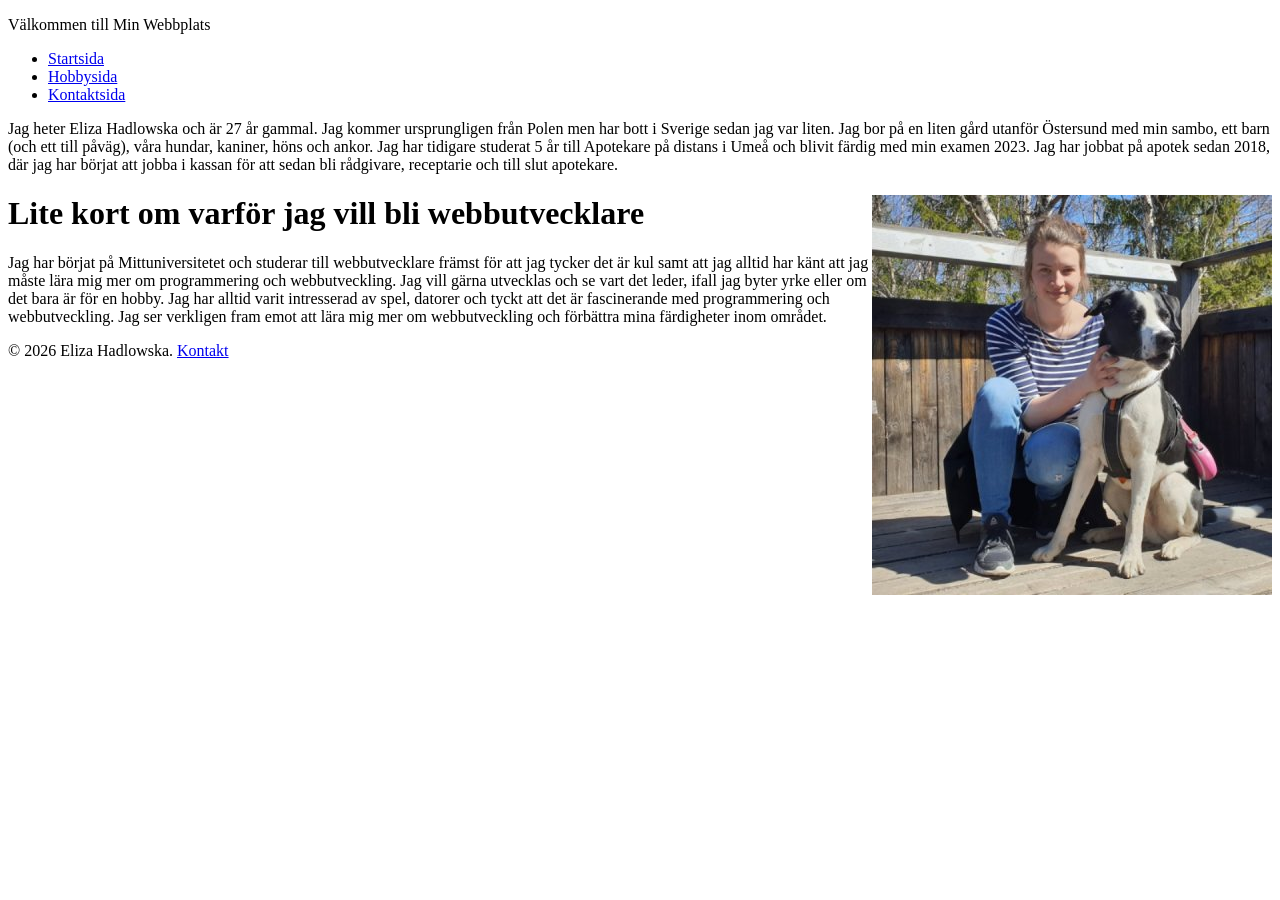
<file: index.html>
<!DOCTYPE html>
<html lang="sv">
<head>
    <meta charset="UTF-8">
    <meta name="viewport" content="width=device-width, initial-scale=1.0">
    <title>Min Första Webbplats</title>
</head>
<body>
    <header>
        <p>Välkommen till Min Webbplats</p>
        <nav>
            <ul>
                <li><a href="index.html">Startsida</a></li>
                <li><a href="hobby.html">Hobbysida</a></li>
                <li><a href="kontakt.html">Kontaktsida</a></li>
            </ul>
        </nav>
        <p>
            Jag heter Eliza Hadlowska och är 27 år gammal. Jag kommer ursprungligen från Polen men har bott i Sverige sedan jag var liten. Jag bor på en liten gård utanför Östersund
            med min sambo, ett barn (och ett till påväg), våra hundar, kaniner, höns och ankor. Jag har tidigare studerat 5 år till Apotekare på distans i Umeå och blivit 
            färdig med min examen 2023. Jag har jobbat på apotek sedan 2018, där jag har börjat att jobba i kassan för att sedan bli rådgivare, receptarie och till slut apotekare. 
        </p>
    </header>
    <main>
    <img src="images/Min_profilbild.jpg" alt="Eliza Hadlowska" style="float: right" >
    <h1>Lite kort om varför jag vill bli webbutvecklare</h1>
    <p>
        Jag har börjat på Mittuniversitetet och studerar till webbutvecklare främst för att jag tycker det är kul samt att jag alltid har känt att jag måste lära mig mer om 
        programmering och webbutveckling. Jag vill gärna utvecklas och se vart det leder, ifall jag byter yrke eller om det bara är för en hobby. 
        Jag har alltid varit intresserad av spel, datorer och tyckt att det är fascinerande med programmering och webbutveckling. Jag ser verkligen fram emot att lära mig mer om 
        webbutveckling och förbättra mina färdigheter inom området. 
    </p>
    </main>
    <footer>
        <p>© 2026 Eliza Hadlowska. <a href="kontakt.html">Kontakt</a></p>
    </footer>
</body>
</file>
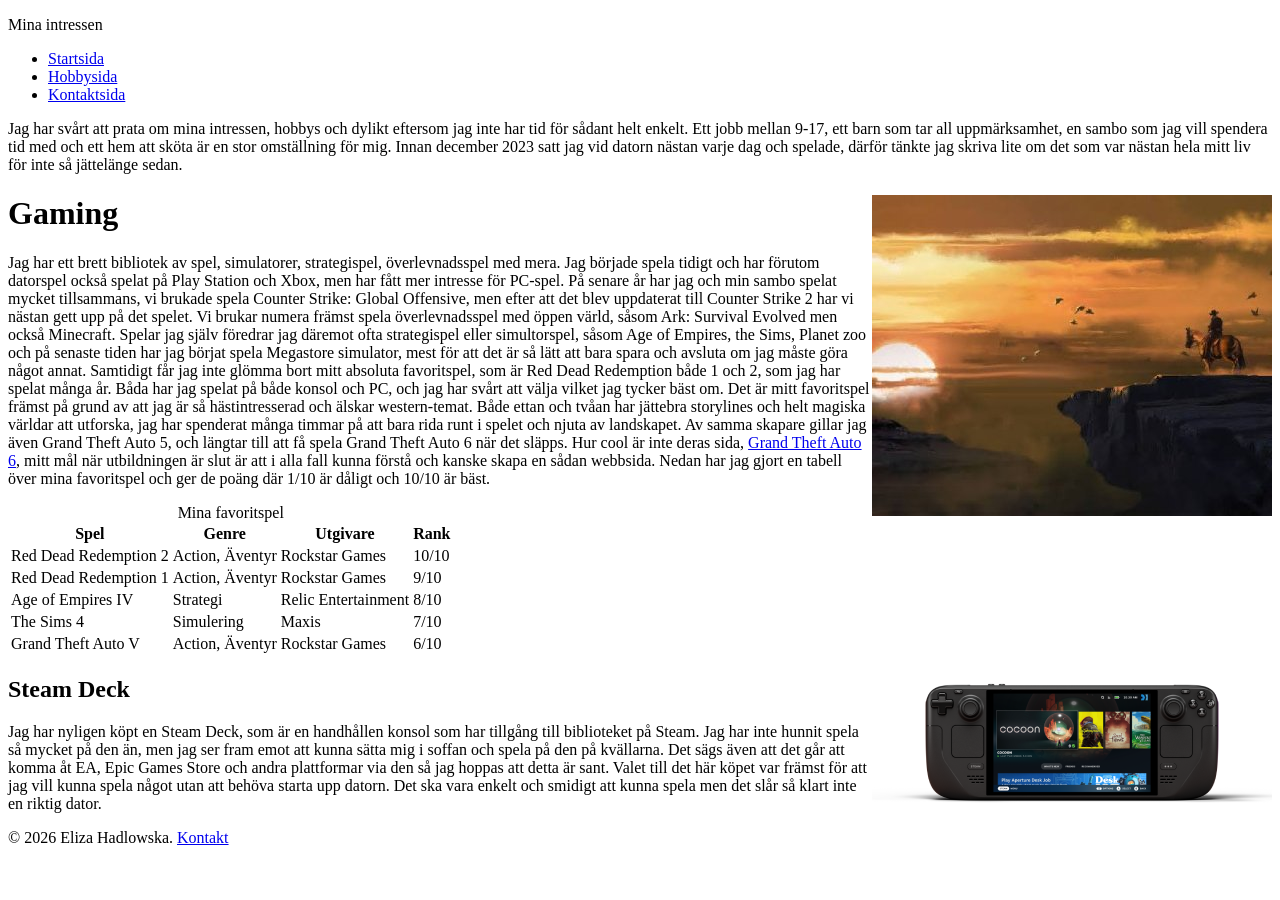
<file: hobby.html>
<!DOCTYPE html>
<html lang="sv">
<head>
    <meta charset="UTF-8">
    <meta name="viewport" content="width=device-width, initial-scale=1.0">
    <title>Min Webbplats</title>
</head>
<body>
    
    <header>
        <p>Mina intressen</p>
        <nav>
            <ul>
               <li><a href="index.html">Startsida</a></li>
                <li><a href="hobby.html">Hobbysida</a></li>
                <li><a href="kontakt.html">Kontaktsida</a></li>
            </ul>
        </nav>
        <p>
            Jag har svårt att prata om mina intressen, hobbys och dylikt eftersom jag inte har tid för sådant helt enkelt. Ett jobb mellan 9-17, ett barn som tar all uppmärksamhet,
            en sambo som jag vill spendera tid med och ett hem att sköta är en stor omställning för mig. Innan december 2023 satt jag vid datorn nästan varje dag och spelade, därför
            tänkte jag skriva lite om det som var nästan hela mitt liv för inte så jättelänge sedan. 
        </p>
    </header>
    <main>
        <img src="images/RDR.jpg" alt="Red Dead Redemption landskap" style="float: right;" >
        <h1>Gaming</h1>
        <p>
           Jag har ett brett bibliotek av spel, simulatorer, strategispel, överlevnadsspel med mera. Jag började spela tidigt och har förutom datorspel också spelat på Play 
           Station och Xbox, men har fått mer intresse för PC-spel. På senare år har jag och min sambo spelat mycket tillsammans, vi brukade spela Counter Strike: Global 
           Offensive, men efter att det blev uppdaterat till Counter Strike 2 har vi nästan gett upp på det spelet. Vi brukar numera främst spela överlevnadsspel med öppen 
           värld, såsom Ark: Survival Evolved men också Minecraft. Spelar jag själv föredrar jag däremot ofta strategispel eller simultorspel, såsom Age of Empires, the Sims, 
           Planet zoo och på senaste tiden har jag börjat spela Megastore simulator, mest för att det är så lätt att bara spara och avsluta om jag måste göra något annat. 
           Samtidigt får jag inte glömma bort mitt absoluta favoritspel, som är Red Dead Redemption både 1 och 2, som jag har spelat många år. Båda har jag spelat 
           på både konsol och PC, och jag har svårt att välja vilket jag tycker bäst om. Det är mitt favoritspel främst på grund av att jag är så hästintresserad och älskar 
           western-temat. Både ettan och tvåan har jättebra storylines och helt magiska världar att utforska, jag har spenderat många timmar på att bara rida runt i spelet 
           och njuta av landskapet. Av samma skapare gillar jag även Grand Theft Auto 5, och längtar till att få spela Grand Theft Auto 6 när det släpps. Hur cool är inte deras
           sida, <a href="https://www.rockstargames.com/VI" target="_blank" rel="noopener noreferrer">Grand Theft Auto 6</a>, mitt mål när utbildningen är slut är att i alla fall 
           kunna förstå och kanske skapa en sådan webbsida. Nedan har jag gjort en tabell över mina favoritspel och ger de poäng där 1/10 är dåligt och 10/10 är bäst.
        </p>
         <table>
            <caption>Mina favoritspel</caption>
            <thead>
                <tr>
                    <th>Spel</th>
                    <th>Genre</th>
                    <th>Utgivare</th>
                    <th>Rank</th>
                </tr>
            </thead>
            <tbody>
                <tr>
                    <td>Red Dead Redemption 2</td>
                    <td>Action, Äventyr</td>
                    <td>Rockstar Games</td>
                    <td>10/10</td>
                </tr>
                <tr>
                    <td>Red Dead Redemption 1</td>
                    <td>Action, Äventyr</td>
                    <td>Rockstar Games</td>
                    <td>9/10</td>
                </tr>
                <tr>
                    <td>Age of Empires IV</td>
                    <td>Strategi</td>
                    <td>Relic Entertainment</td>
                    <td>8/10</td>
                </tr>
                <tr>
                    <td>The Sims 4</td>
                    <td>Simulering</td>
                    <td>Maxis</td>
                    <td>7/10</td>
                </tr>
                <tr>
                    <td>Grand Theft Auto V</td>
                    <td>Action, Äventyr</td>
                    <td>Rockstar Games</td>
                    <td>6/10</td>
                </tr>
            </tbody>
        </table>
        <img src="images/steam_deck.png" alt="Steam deck konsol" style="float: right;" >
        <h2>Steam Deck</h2>
        <p>
            Jag har nyligen köpt en Steam Deck, som är en handhållen konsol som har tillgång till biblioteket på Steam. Jag har inte hunnit spela så mycket på den än, 
            men jag ser fram emot att kunna sätta mig i soffan och spela på den på kvällarna. Det sägs även att det går att komma åt EA, Epic Games Store och andra plattformar
            via den så jag hoppas att detta är sant. Valet till det här köpet var främst för att jag vill kunna spela något utan att behöva starta upp datorn. Det ska vara enkelt
            och smidigt att kunna spela men det slår så klart inte en riktig dator. 
        </p>
    </main>
    <footer>
        <p>© 2026 Eliza Hadlowska. <a href="kontakt.html">Kontakt</a></p>
    </footer>
</body>
</file>
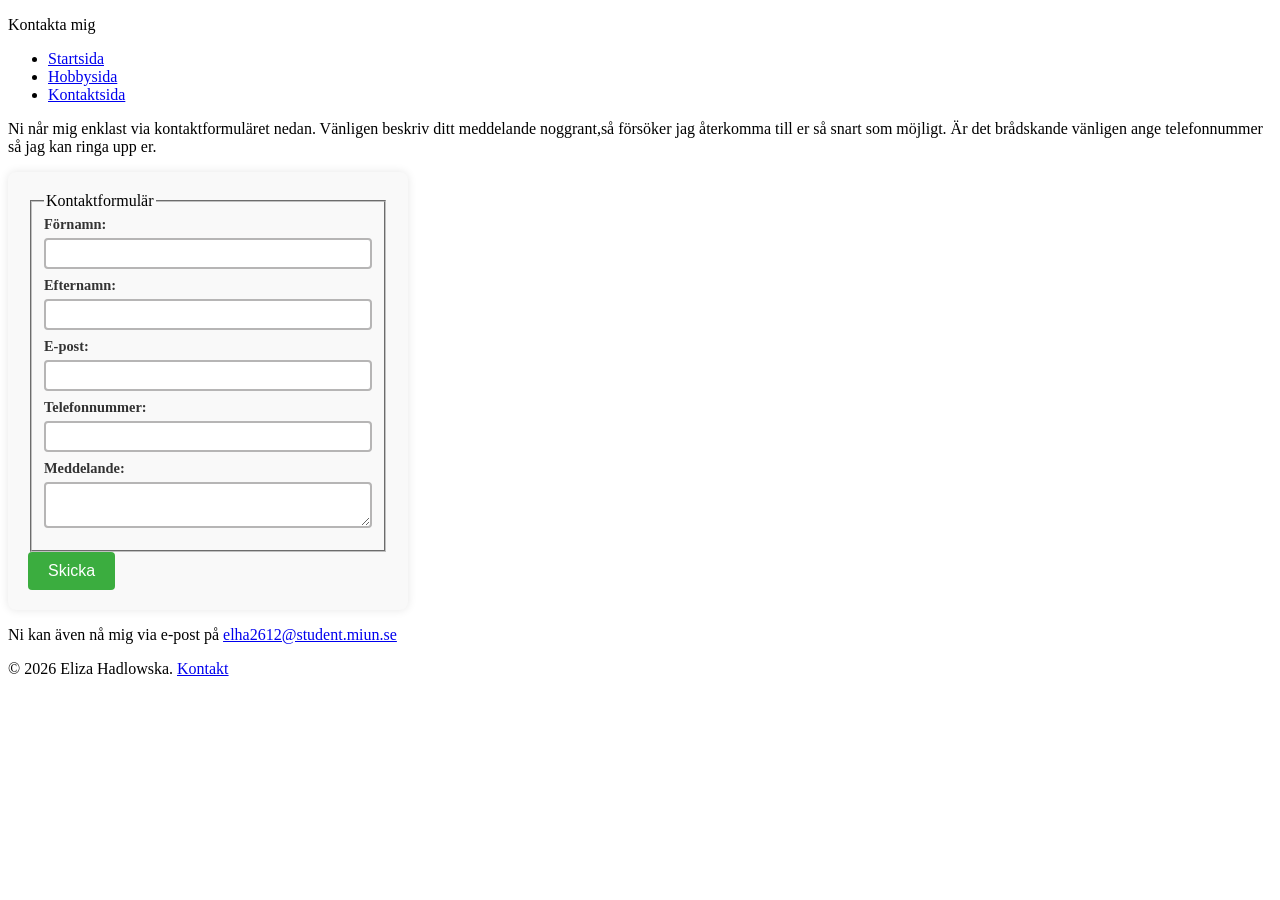
<file: kontakt.html>
<!DOCTYPE html>
<html lang="sv">
<head>
    <meta charset="UTF-8">
    <meta name="viewport" content="width=device-width, initial-scale=1.0">
    <link rel="stylesheet" href="style.css">
    <title>Min Webbplats</title>
</head>
<body>
    <header>
        <p>Kontakta mig</p>
        <nav>
            <ul>
                <li><a href="index.html">Startsida</a></li>
                <li><a href="hobby.html">Hobbysida</a></li>
                <li><a href="kontakt.html">Kontaktsida</a></li>
            </ul>
        </nav>
    </header>
    <main>
        <p>Ni når mig enklast via kontaktformuläret nedan. Vänligen beskriv ditt meddelande noggrant,så försöker jag återkomma till er så snart som möjligt.
            Är det brådskande vänligen ange telefonnummer så jag kan ringa upp er. 
        </p>
    <form>
        <fieldset>
            <legend>Kontaktformulär</legend>
            <label for="firstname">Förnamn:</label>
            <input type="text" id="firstname" name="firstname" required>
            <br>
            <label for="lastname">Efternamn:</label>
            <input type="text" id="lastname" name="lastname" required>
            <br>
            <label for="email">E-post:</label>
            <input type="email" id="email" name="email" required>
            <br>
            <label for="phone">Telefonnummer:</label>
            <input type="number" id="phone" name="phone">
            <br>
            <label for="message">Meddelande:</label>
            <textarea id="message" name="message" required></textarea>
        </fieldset>
        <button type="submit">Skicka</button>
    </form>
        <p>
            Ni kan även nå mig via e-post på <a href="mailto:elha2612@student.miun.se">elha2612@student.miun.se</a>
        </p>
    </main>
    <footer>
        <p>© 2026 Eliza Hadlowska. <a href="kontakt.html">Kontakt</a></p>
    </footer>
</body>
</file>
<file: style.css>
/*CCS*/

form {
    max-width: 400px;
    padding: 20px;
    background-color: #f9f9f9;
    border-radius: 8px;
    box-shadow: 0 0 10px rgba(0, 0, 0, 0.1);
    box-sizing: border-box;
}

input, textarea {
    width: 100%;
    padding: 6px;
    margin-bottom: 8px;
    border: 2px solid #b6b5b5;
    border-radius: 4px;
    box-sizing: border-box;
}
input:focus, textarea:focus {
    outline: none;
    border-color: #3bad3f;
    box-shadow: 0 0 5px rgba(58, 186, 58, 0.5);
}

label {
    display: block;
    margin-bottom: 5px;
    font-weight: bold;
    color: #333;
    font-size: 0.9rem;
}
button {
    background-color: #3bad3f;
    color: white;
    padding: 10px 20px;
    border: none;
    border-radius: 4px;
    cursor: pointer;
    font-size: 1rem;
}
</file>
